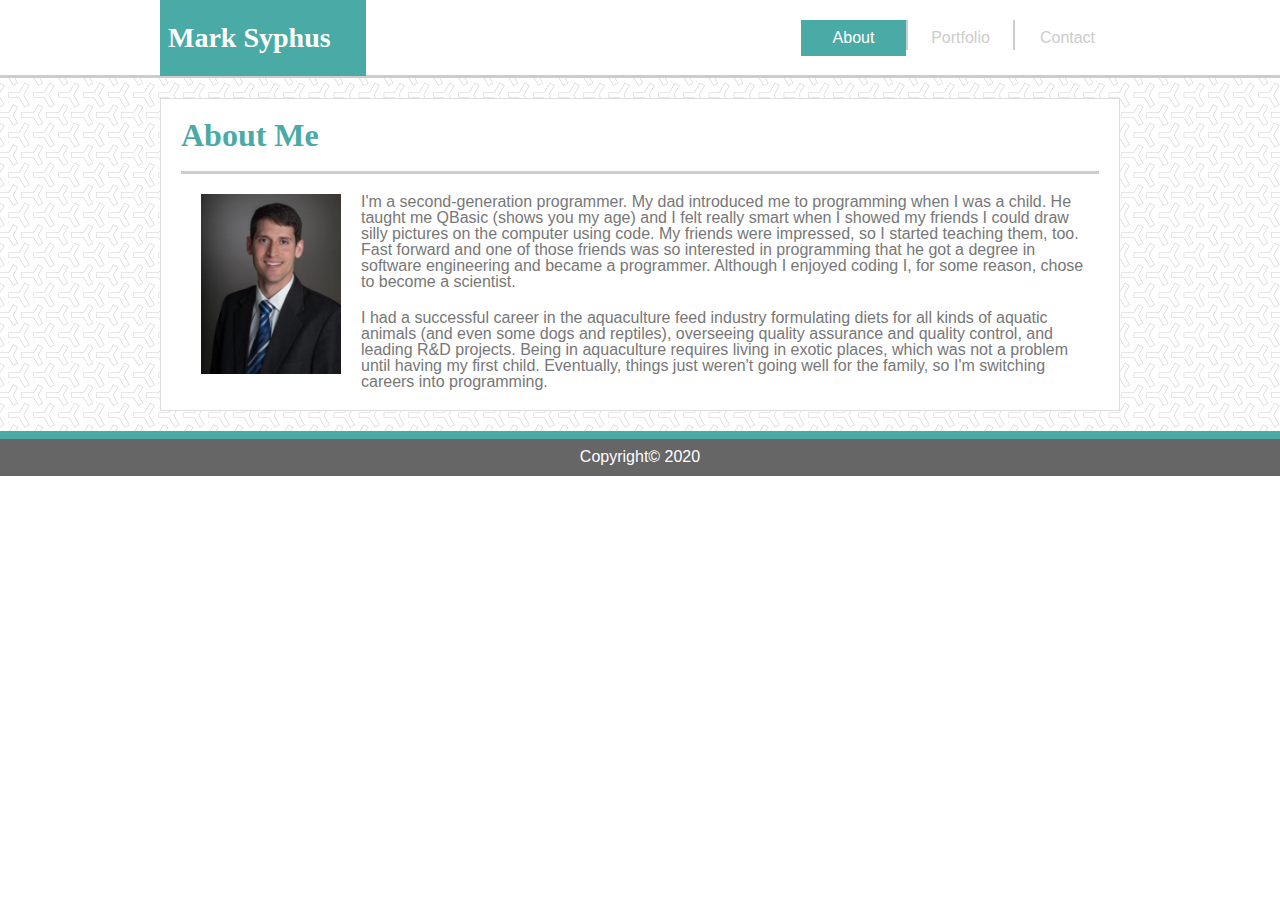
<file: index.html>
<!DOCTYPE html>
<html lang="en">
<head>
    <meta charset="UTF-8">
    <meta name="viewport" content="width=device-width, initial-scale=1.0">
    <link rel="stylesheet" type="text/css" href="Assets/CSS/reset.css">
    <link rel="stylesheet" type="text/css" href="Assets/CSS/style.css">
    <title>Mark Syphus Portfolio -- About</title>
</head>
<body>
    <header>    
        <div class="navBar">
            <div class="myName">
                <h1>Mark Syphus</h1>
            </div>
            <ul>
                <li><a href="contact.html">Contact</a></li>
                <li><a href="portfolio.html">Portfolio</a></li>
                <li><a class="active" href="">About</a></li>
            </ul>
        </div>
    </header>
    
    <div class="full">
        <div class="content">
            <div class="secTitle">
                <h1>About Me</h1>
            </div>

            <!--Setting the image in a div allowed it to be cropped-->
            <div class="myProfile">
                <img src="Assets/Images/profile.png" alt="Profile Picture" width="140px" height="200px">
            </div>   

            <p>I'm a second-generation programmer.  My dad introduced me
            to programming when I was a child.  He taught me QBasic
            (shows you my age) and I felt really smart when I showed
            my friends I could draw silly pictures on the computer
            using code.  My friends were impressed, so I started
            teaching them, too.  Fast forward and one of those friends
            was so interested in programming that he got a degree in 
            software engineering and became a programmer.  Although
            I enjoyed coding I, for some reason, chose to become a
                scientist.
            </p>
        
            <p>I had a successful career in the aquaculture feed industry
            formulating diets for all kinds of aquatic animals (and 
            even some dogs and reptiles), overseeing quality assurance
            and quality control, and leading R&D projects.  Being in
                aquaculture requires living in exotic places, which was
                not a problem until having my first child.  Eventually,
                things just weren't going well for the family, so I'm 
                switching careers into programming.
            </p>
        </div>
    </div>

    <footer>
        <p>Copyright© 2020</p>
    </footer>

</body>
</html>
</file>
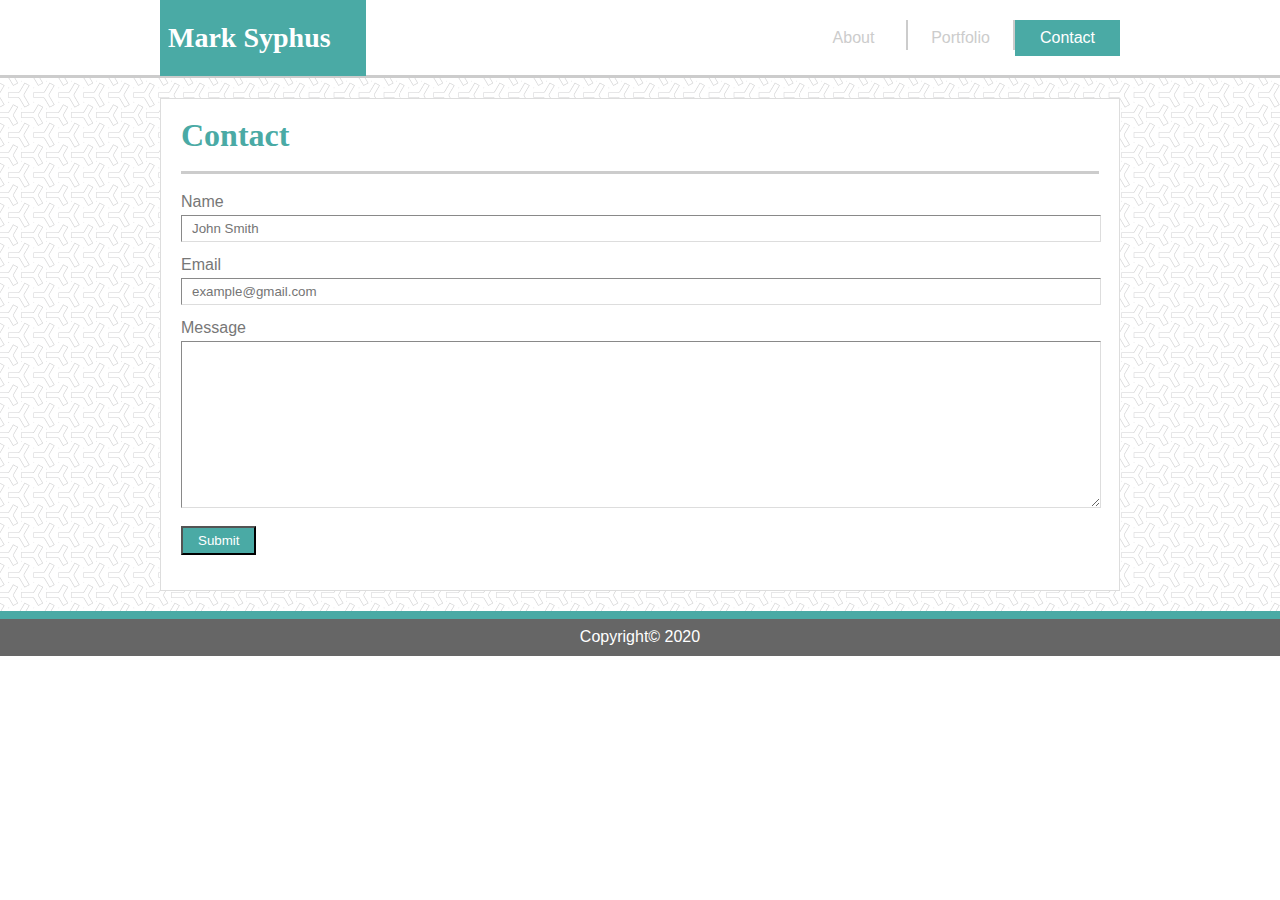
<file: contact.html>
<!DOCTYPE html>
<html lang="en">
<head>
    <meta charset="UTF-8">
    <meta name="viewport" content="width=device-width, initial-scale=1.0">
    <link rel="stylesheet" type="text/css" href="Assets/CSS/reset.css">
    <link rel="stylesheet" type="text/css" href="Assets/CSS/style.css">
    <title>Mark Syphus Portfolio -- Contact</title>
</head>
<body>
    <header>      
        <div class="navBar">
            <div class="myName">
                <h1>Mark Syphus</h1>
            </div>
            <ul>
                <li><a class="active" href="">Contact</a></li>
                <li><a href="portfolio.html">Portfolio</a></li>
                <li><a href="index.html">About</a></li>
            </ul>
        </div>    
    </header>
    
    <div class="full">
        <div class="content">
            <div class="secTitle">
                <h1>Contact</h1>
            </div>

            <form>
                <label for="fullName">Name</label><br>
                <input type="text" name="fullName" placeholder="John Smith"><br>
                <label for="email">Email</label><br>
                <input type="text" name="email" placeholder="example@gmail.com"><br>
                <label for="message">Message</label><br>
                <textarea name="message" rows="10"></textarea><br>
                <input type="submit" value="Submit">
            </form>
        </div>
    </div>

    <footer>
        <p>Copyright© 2020</p>
    </footer>
</body>
</html>
</file>
<file: Assets/CSS/style.css>
body {
    font-family: Arial, Helvetica, sans-serif;
    color: #777777
}

header {
    background-color: #ffffff;
    margin: 0;
    padding: 0;
    width: 100%;
    height: 75px;
    border-bottom: 3px solid #cccccc;
}

.navBar {
    width: 960px;
    margin: auto;
}

.myName {
    float:left;
    background-color: #4aaaa5;
    width: 200px;
    padding: 3px;
    margin: 0;
}

.myName h1 {
    font-family: Georgia, 'Times New Roman', Times, serif;
    font-size: 28px!important;
    font-weight: bold!important;
    color: #ffffff;
    padding: 21px 5px;
}

ul {
    list-style-type: none;
    margin: 0;
    padding: 0;
    width: 960px;
}

li {
    float: right;
    text-align: center;
    border-right: 2px solid #cccccc;
    height: 30px;
    margin: 20px 0;
}

li:first-child {
    border: none;
}

li a:link {
    font-family: Arial, 'Helvetica Neue',Helvetica, sans-serif;
    color: #cccccc;
    text-decoration: none;
    display: block;
    padding: 10px 15px;
    background-color: #ffffff;
    width: 75px;
}

li a:visited {
    color: #cccccc;
}

li a:hover {
    background-color: #4aaaa5;
    color: #ffffff;
}

li a:hover:not(.active) {
    background-color:#4882B8;
    color: #ffffff;
}

.active {
    background-color: #4aaaa5;
    color: #ffffff !important; /*!important gives this code precedence over code that would normally take precedence*/ 
}

.full {
    background-image: url(../Images/y-so-serious-white.png);
    background-repeat: repeat;
    width: 100%;
    padding: 20px 0;
}

.content {
    width: 918px;
    margin: auto;
    background-color: #ffffff;
    border: 1px solid #dddddd;
    padding: 20px;
}

.content p {
    margin-top: 20px;
}

.clearFix::after {
    content: "";
    clear: both;
    display: block;
}

.secTitle {
    border-bottom: 3px solid #cccccc;   
}

.secTitle h1 {
    font-family: Georgia, 'Times New Roman', Times, serif;
    color:#4aaaa5;
    font-size: 32px;
    font-weight: bold;
    margin: 0 0 20px 0;
    padding: 0;
}

/*Here's where to set the image container to the size of the image*/
.myProfile {
    float:left;
    margin: 20px;
    padding: 0;
    width: 140px;
    height: 200px;
    overflow: hidden;
}

/*Here's where you crop the image within the container*/
.myProfile img {
    margin: -20px 0 0 0;
}

footer {
    position: sticky;
    bottom: 0;
    width: 100%;
    height: 45px;
    background-color: #666666;
    border-top: 8px solid #4aaaa5;
    box-sizing: border-box;
    padding: 10px 0;
    text-align: center;
    color: #ffffff;
    clear: both;
}

form {
    margin-top: 20px;
}

input {
    margin: 5px 0 15px;
}

input[type="text"] {
    width: 908px;
    border: 1px inset #dddddd;
    padding: 5px 0 5px 10px;
}

input[type="text"]:focus {
    border 5px solid #4882B8;
}

input[type="submit"] {
    background-color: #4aaaa5;
    color: #ffffff;
    padding: 5px 15px;
}
input[type="submit"]:hover {
    border: 2px solid #4882B8;
}

textarea {
    width: 908px;
    border: 1px inset #dddddd;
    margin: 5px 0 10px;
    padding: 5px 5px 10px;
}

.imgContainer {
    position: relative;
    float: left;
    width: 310px;
    height: 250px;
    margin: 20px 25px 10px;
}

.imgContainer img:hover {
    border: 2px solid #4882B8;
}

.textBlock {
    position: absolute;
    display: inline;
    top: 70%;
    background-color: #4aaaa5;
    color: #ffffff;
    font-family: Georgia, 'Times New Roman', Times, serif;
    text-align: center;
    box-sizing: border-box;
    width: 320px;
    height: 20%; 
    padding: 20px;
}
</file>
